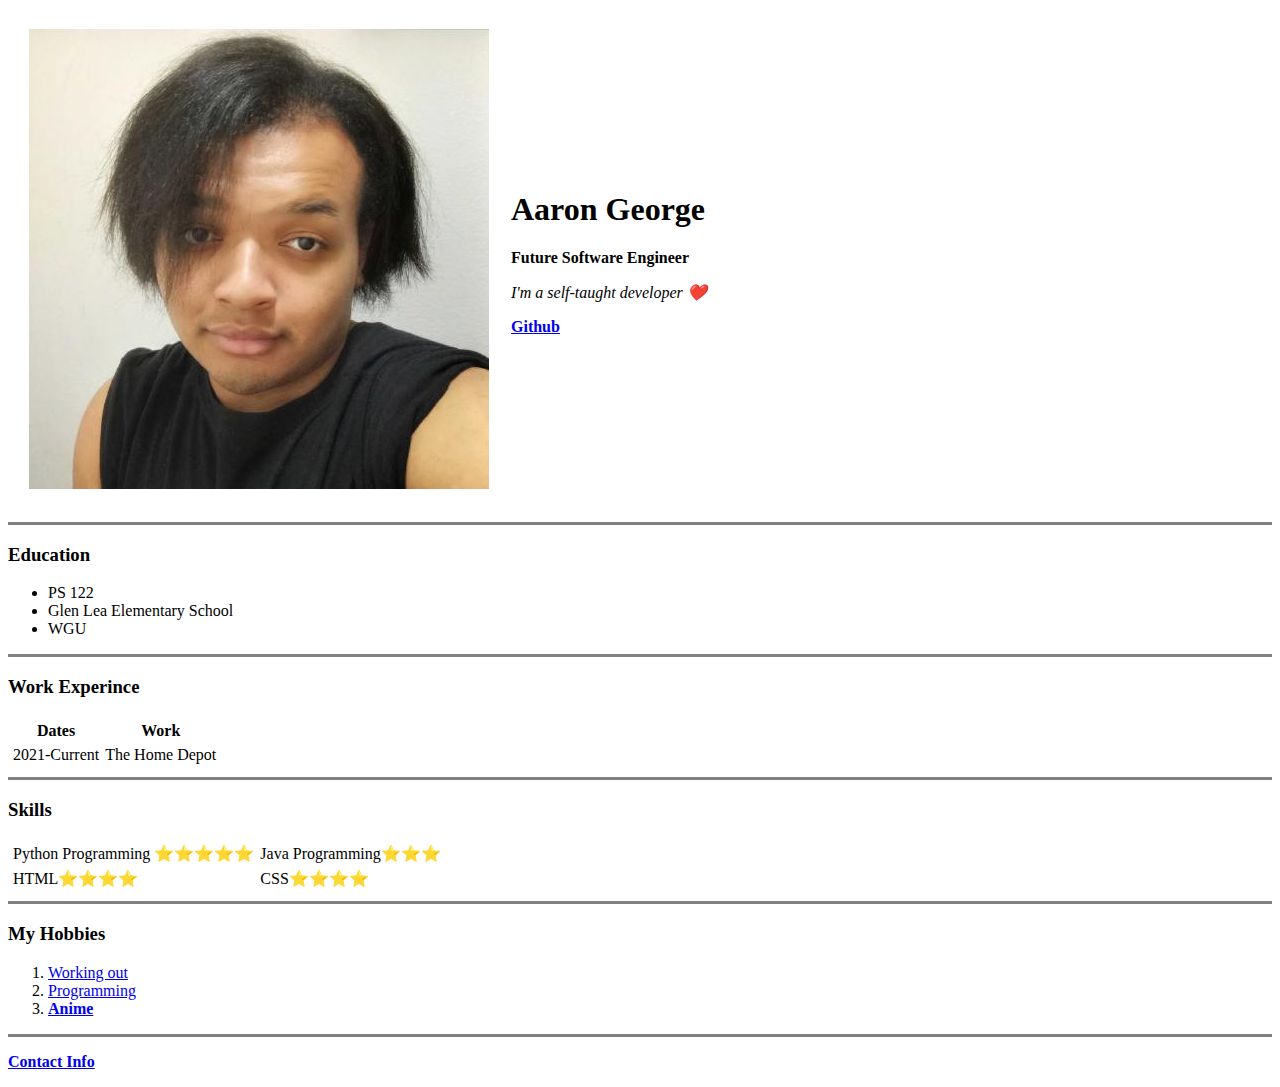
<file: HTML - Personal Site/index.html>
<!DOCTYPE html>
<html lang="en" dir="ltr">
  <head>
    <meta charset="utf-8">
    <title>Aaron's Perosnal Site</title>
    <link rel="stylesheet" href="C:\Users\kanze\OneDrive\Desktop\Web development\CSS\styles.css">

  </head>

    <body>
      <table cellspacing="20">
        <tr>
          <td><img class="circular" src="Aaron pic.jpg" alt="A picture of me :)"></td>
          <td><h1>Aaron George</h1>
          <p><strong>Future Software Engineer</strong></p>
          <p><em>I'm a self-taught developer ❤️</em></p>
          <p><strong><a href="https://github.com/Ageor21">Github</a></strong></p></td>
        </tr>
      </table>
      <hr size="3" noshade>
      <h3>Education</h3>
      <ul>
        <li>PS 122</li>
        <li>Glen Lea Elementary School</li>
        <li>WGU</li>
      </ul>
      <hr size="3" noshade>
      <h3>Work Experince</h3>
      <table cellspacing="4">
        <thead>
          <tr>
            <th>Dates</th>
            <th>Work</th>
          </tr>
        </thead>
        <tbody>
        <tr>
          <td>2021-Current</td>
          <td>The Home Depot</td>
        </tr>
        </tbody>
      </table>
      <hr size="3" noshade>
      <h3>Skills</h3>
      <table cellspacing="4">
        <tr>
          <td>Python Programming ⭐⭐⭐⭐⭐</td>
          <td>Java Programming⭐⭐⭐</td>
        </tr>
        <tr>
          <td>HTML⭐⭐⭐⭐</td>
          <td>CSS⭐⭐⭐⭐</td>
        </tr>
      </table>
      <hr size="3" noshade>
      <h3>My Hobbies</h3>
      <ol>
        <li><a href="https://www.youtube.com/watch?v=l06QZx2zwZI">Working out</a></li>
        <li><a href="https://en.wikipedia.org/wiki/Computer_programming">Programming</a></li>
        <li><strong><a href="https://en.wikipedia.org/wiki/Anime">Anime</a></strong></li>
      </ol>
      <hr size="3" noshade>
      <p><strong><a href="Contact.html">Contact Info</a></strong></p>
    </body>

</html>
</file>
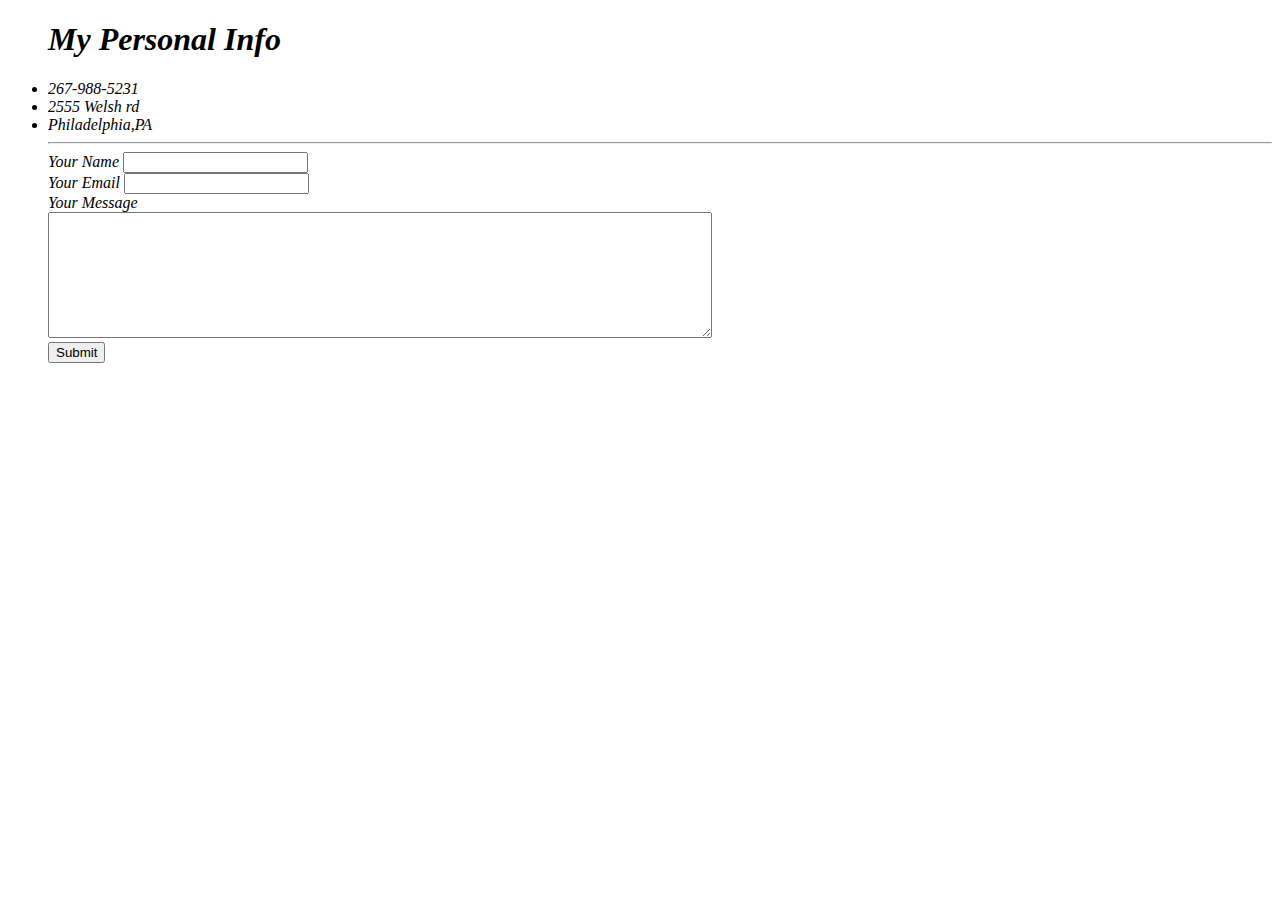
<file: HTML - Personal Site/Contact.html>
<!DOCTYPE html>
<html lang="en" dir="ltr">
  <head>
    <meta charset="utf-8">
    <title>Contact Info</title>
    <link rel="stylesheet" href="C:\Users\kanze\OneDrive\Desktop\Web development\CSS\styles.css">
  </head>
  <body>
    <p><em><ul>
      <h1>My Personal Info</h1>
      <li>267-988-5231</li>
      <li>2555 Welsh rd</li>
      <li>Philadelphia,PA</li>
      <hr>
      <form action="mailto:kanzensekai@gmail.com" method="post" enctype="text/plain">
        <label> Your Name</label>
        <input type="text" name="yourName" value=""><br>
        <label>Your Email</label>
        <input type="email" name="yourEmail" value=""><br>
        <label>Your Message</label><br>
        <textarea name="name" rows="8" cols="80"></textarea><br>
        <input type="submit" name="yourMessage">
      </form>
  </body>
</html>
</file>
